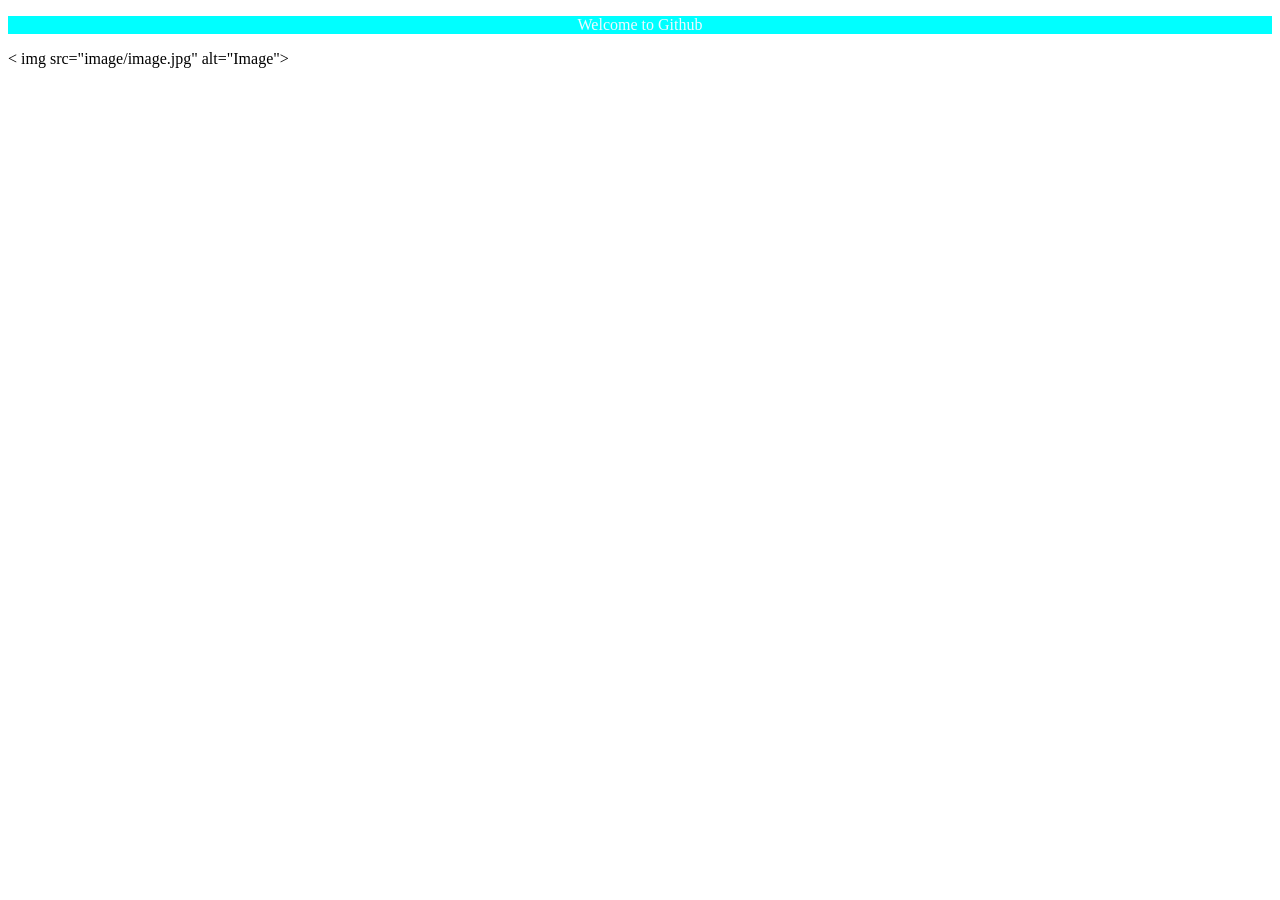
<file: index.html>
<!DOCTYPE html>
<html lang="en">
<head>
    <meta charset="UTF-8">
    <meta name="viewport" content="width=device-width, initial-scale=1.0">
    <title>Document</title>
    <link rel="stylesheet" href="style.css">
</head>
<body>
   <p>Welcome to Github</p> 
    < img src="image/image.jpg" alt="Image">

</body>
</html>
</file>
<file: style.css>
p{
    padding: 2xl;
    text-align: center;
    color:aliceblue;
    background-color: aqua;
}
</file>
